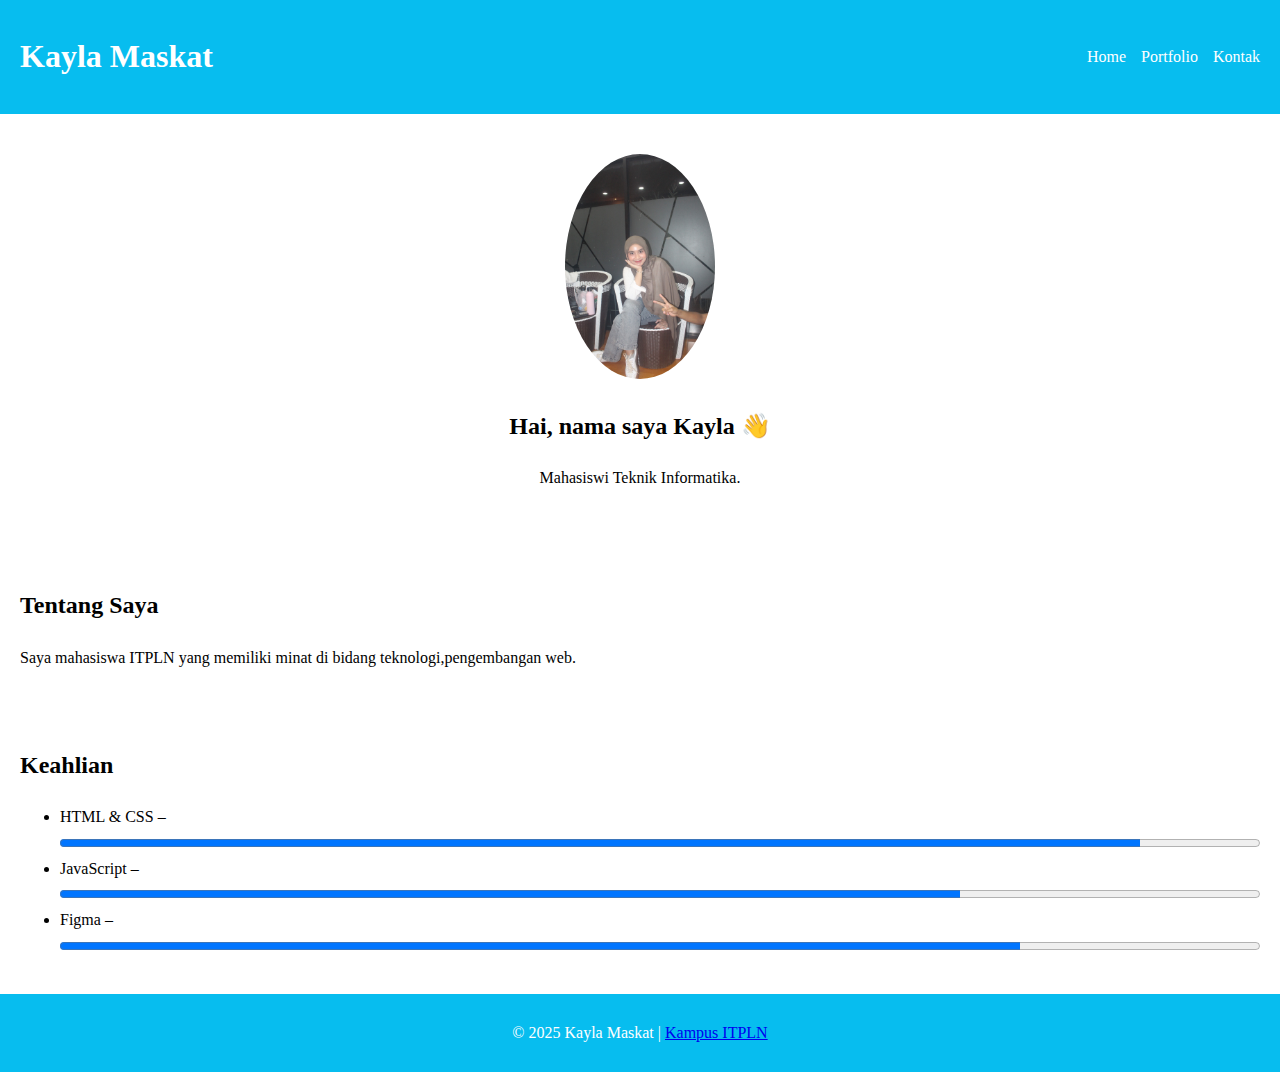
<file: index.html>
<!DOCTYPE html>
<html lang="en">
<head>
    <meta charset="UTF-8">
    <meta name="viewport" content="width=device-width, initial-scale=1.0">
    <title>Portofolio</title>
     <link rel="stylesheet" href="style.css">
</head>
<body>
    <header>
        <nav class="navbar">
            <h1 class="logo">Kayla Maskat</h1>
            <ul class="nav-links">
                <li><a href="index.html">Home</a></li>
                <li><a href="porto.html">Portfolio</a></li>
                <li><a href="contact.html">Kontak</a></li>
            </ul>
        </nav>
    </header>
     <!-- Hero Section -->
    <section class="hero">
        <img src="IMG_2054.JPG" alt="Foto Kayla" class="profile-pic">
        <h2>Hai, nama saya Kayla 👋</h2>
        <p>Mahasiswi Teknik Informatika.</p>
    </section>

     <!-- About Me -->
    <section class="about">
        <h2>Tentang Saya</h2>
        <p>Saya mahasiswa ITPLN yang memiliki minat di bidang teknologi,pengembangan web.</p>
    </section>

    <!-- Skills -->
    <section class="skills">
        <h2>Keahlian</h2>
        <ul>
            <li>HTML & CSS – <progress value="90" max="100"></progress></li>
            <li>JavaScript – <progress value="75" max="100"></progress></li>
            <li>Figma – <progress value="80" max="100"></progress></li>
        </ul>
    </section>

     <footer>
        <p>© 2025 Kayla Maskat | <a href="https://itpln.ac.id" target="_blank">Kampus ITPLN</a></p>
    </footer>
</body>
</html>


</body>
</html>
</file>
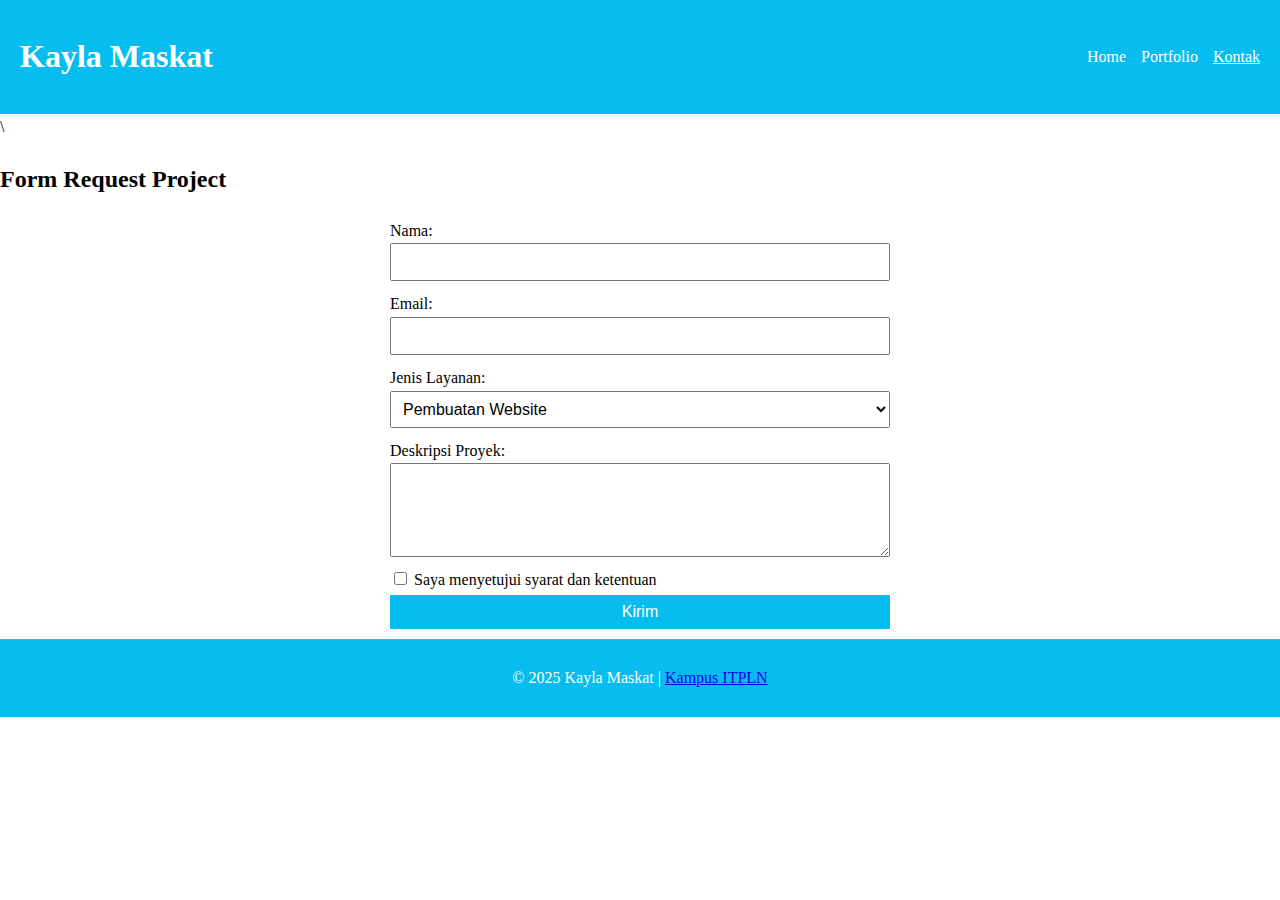
<file: contact.html>
<!DOCTYPE html>
<html lang="en">
<head>
    <meta charset="UTF-8">
    <meta name="viewport" content="width=device-width, initial-scale=1.0">
    <title>Form Kontak</title>
     <link rel="stylesheet" href="style.css">
</head>
<body>
     <header>
        <nav class="navbar">
            <h1 class="logo">Kayla Maskat</h1>
            <ul class="nav-links">
                <li><a href="index.html">Home</a></li>
                <li><a href="portfolio.html">Portfolio</a></li>
                <li><a href="contact.html" class="active">Kontak</a></li>
            </ul>
        </nav>
    </header>\

    <main>
        <h2>Form Request Project</h2>
        <form class="contact-form">
            <label>Nama:</label>
            <input type="text" name="nama" required>

            <label>Email:</label>
            <input type="email" name="email" required>

            <label>Jenis Layanan:</label>
            <select name="layanan">
                <option value="website">Pembuatan Website</option>
                <option value="uiux">Desain UI/UX</option>
                <option value="konsultasi">Konsultasi Teknologi</option>
            </select>

            <label>Deskripsi Proyek:</label>
            <textarea name="pesan" rows="4"></textarea>

            <label>
                <input type="checkbox" required> Saya menyetujui syarat dan ketentuan
            </label>

            <button type="submit">Kirim</button>
        </form>
    </main>

    <footer>
        <p>© 2025 Kayla Maskat | <a href="https://itpln.ac.id" target="_blank">Kampus ITPLN</a></p>
    </footer>
</body>
</html>
</file>
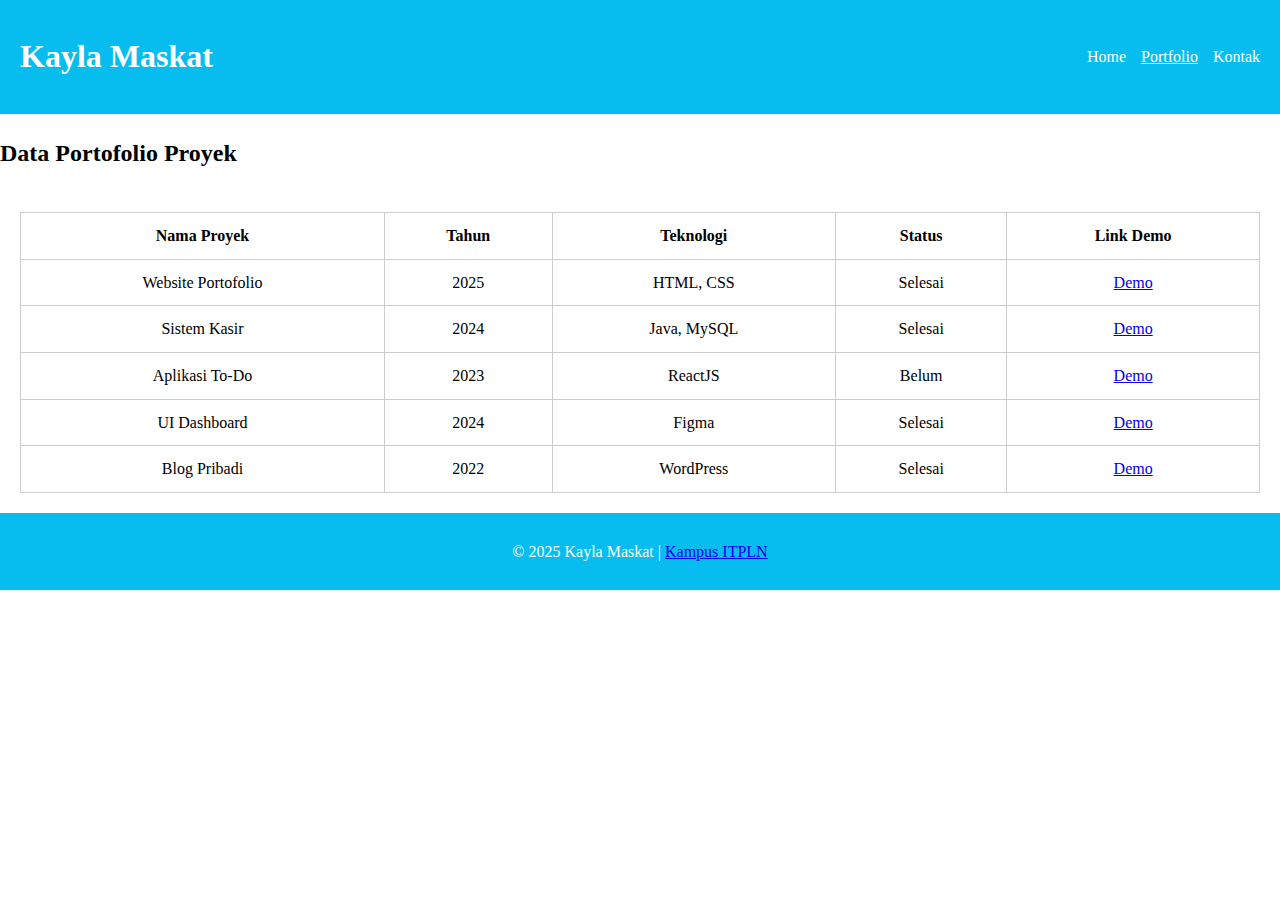
<file: porto.html>
<!DOCTYPE html>
<html lang="en">
<head>
    <meta charset="UTF-8">
    <meta name="viewport" content="width=device-width, initial-scale=1.0">
    <title>Data Portofolio</title>
    <link rel="stylesheet" href="style.css">
</head>
<body>
    <header>
        <nav class="navbar">
            <h1 class="logo">Kayla Maskat</h1> 
            <ul class="nav-links">
                <li><a href="index.html">Home</a></li>
                <li><a href="portfolio.html" class="active">Portfolio</a></li>
                <li><a href="contact.html">Kontak</a></li>
            </ul>
        </nav>
    </header>
    <main>
        <h2>Data Portofolio Proyek</h2>
        <div class="table-container">
            <table>
                <thead>
                    <tr>
                        <th>Nama Proyek</th>
                        <th>Tahun</th>
                        <th>Teknologi</th>
                        <th>Status</th>
                        <th>Link Demo</th>
                    </tr>
                </thead>
                <tbody>
                    <tr>
                        <td>Website Portofolio</td>
                        <td>2025</td>
                        <td>HTML, CSS</td>
                        <td>Selesai</td>
                        <td><a href="#">Demo</a></td>
                    </tr>
                    <tr>
                        <td>Sistem Kasir</td>
                        <td>2024</td>
                        <td>Java, MySQL</td>
                        <td>Selesai</td>
                        <td><a href="#">Demo</a></td>
                    </tr>
                    <tr>
                        <td>Aplikasi To-Do</td>
                        <td>2023</td>
                        <td>ReactJS</td>
                        <td>Belum</td>
                        <td><a href="#">Demo</a></td>
                    </tr>
                    <tr>
                        <td>UI Dashboard</td>
                        <td>2024</td>
                        <td>Figma</td>
                        <td>Selesai</td>
                        <td><a href="#">Demo</a></td>
                    </tr>
                    <tr>
                        <td>Blog Pribadi</td>
                        <td>2022</td>
                        <td>WordPress</td>
                        <td>Selesai</td>
                        <td><a href="#">Demo</a></td>
                    </tr>
                </tbody>
            </table>
        </div>
    </main>

    <footer>
        <p>© 2025 Kayla Maskat | <a href="https://itpln.ac.id" target="_blank">Kampus ITPLN</a></p>
    </footer>
</body>
</html>
</file>
<file: style.css>
body {
    font-family: 'Times New Roman', Times, serif;
    margin: 0;
    padding: 0;
    line-height: 1.6;
}

header {
    background: #07bdef;
    color: white;
    padding: 10px 20px;
    font-style: bold;
}

.navbar {
    display: flex;
    justify-content: space-between;
    align-items: center;
}

.nav-links {
    list-style: none;
    display: flex;
    gap: 15px;
}

.nav-links a {
    color: white;
    text-decoration: none;
}

.nav-links a.active {
    text-decoration: underline;
}

.hero {
    text-align: center;
    padding: 40px 20px;
    background: #ffffff;
}

.profile-pic {
    width: 150px;
    border-radius: 50%;
}

section {
    padding: 20px;
}

.skills progress {
    width: 100%;
}

.table-container {
    overflow-x: auto;
    padding: 20px;
}

table {
    width: 100%;
    border-collapse: collapse;
}

th, td {
    padding: 10px;
    border: 1px solid #ccc;
    text-align: center;
}

.contact-form {
    display: flex;
    flex-direction: column;
    width: 80%;
    max-width: 500px;
    margin: auto;
}

input, select, textarea, button {
    margin-bottom: 10px;
    padding: 8px;
    font-size: 16px;
}

button {
    background: #07bdef;
    color: white;
    border: none;
    cursor: pointer;
}

footer {
    background: #07bdef;
    color: white;
    text-align: center;
    padding: 10px;
}

@media (max-width: 600px) {
    .nav-links {
        flex-direction: column;
    }
}
</file>
